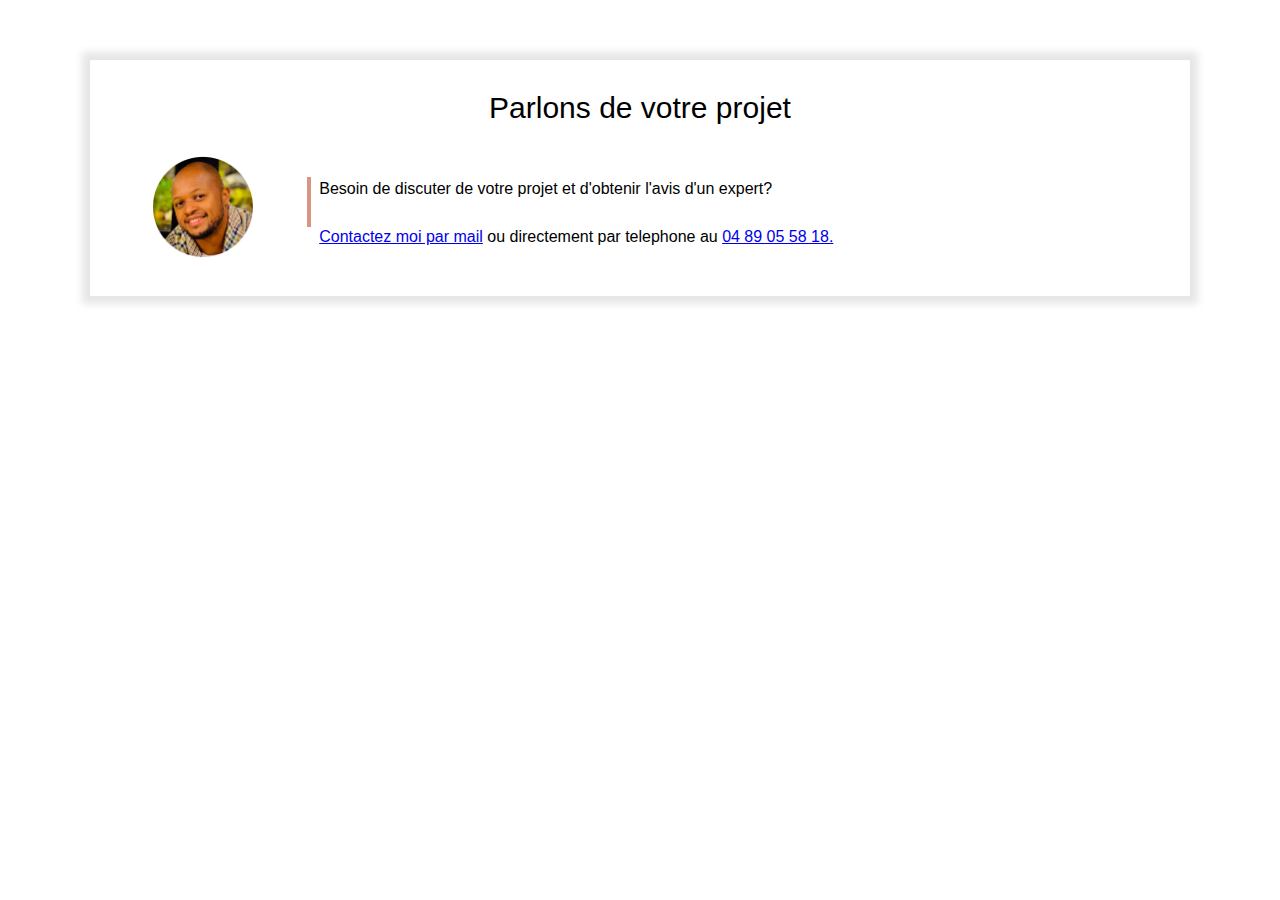
<file: contact-frame.html>
<!DOCTYPE html>
<html lang="fr">
<head>
    <meta charset="UTF-8">
    <meta name="viewport" content="width=device-width, initial-scale=1.0">
    <link rel="stylesheet" href="style.css">
</head>
<body>
<div class="section">
    <div class="separateur display-mobile" ></div>
    <div class="frame">
            <p class="frame-title">Parlons de votre projet</p>
            <table style="width: 100%;">
                <tr>
                    <td valign="top" align="center"><img src="profil.png" style="width: 100px;"></td>
                    <td>
                        <div class= "texte-avec-ligne-verticale" style="margin-left: 20px;">
                            <p>
                                Besoin de discuter de votre projet et d'obtenir l'avis d'un expert?
                                <br> <br>
                                <a href="mailto:loelom@hotmail.com?subject=Contact%20depuis%20AbiboPatrick.com">Contactez moi par mail</a> ou directement par telephone au <a href="tel:+32489055818"> 04 89 05 58 18.</a>
                            </p>
                        </div>
                    </td>
                </tr>
            </table>

    </div>
</div>
</body>
</file>
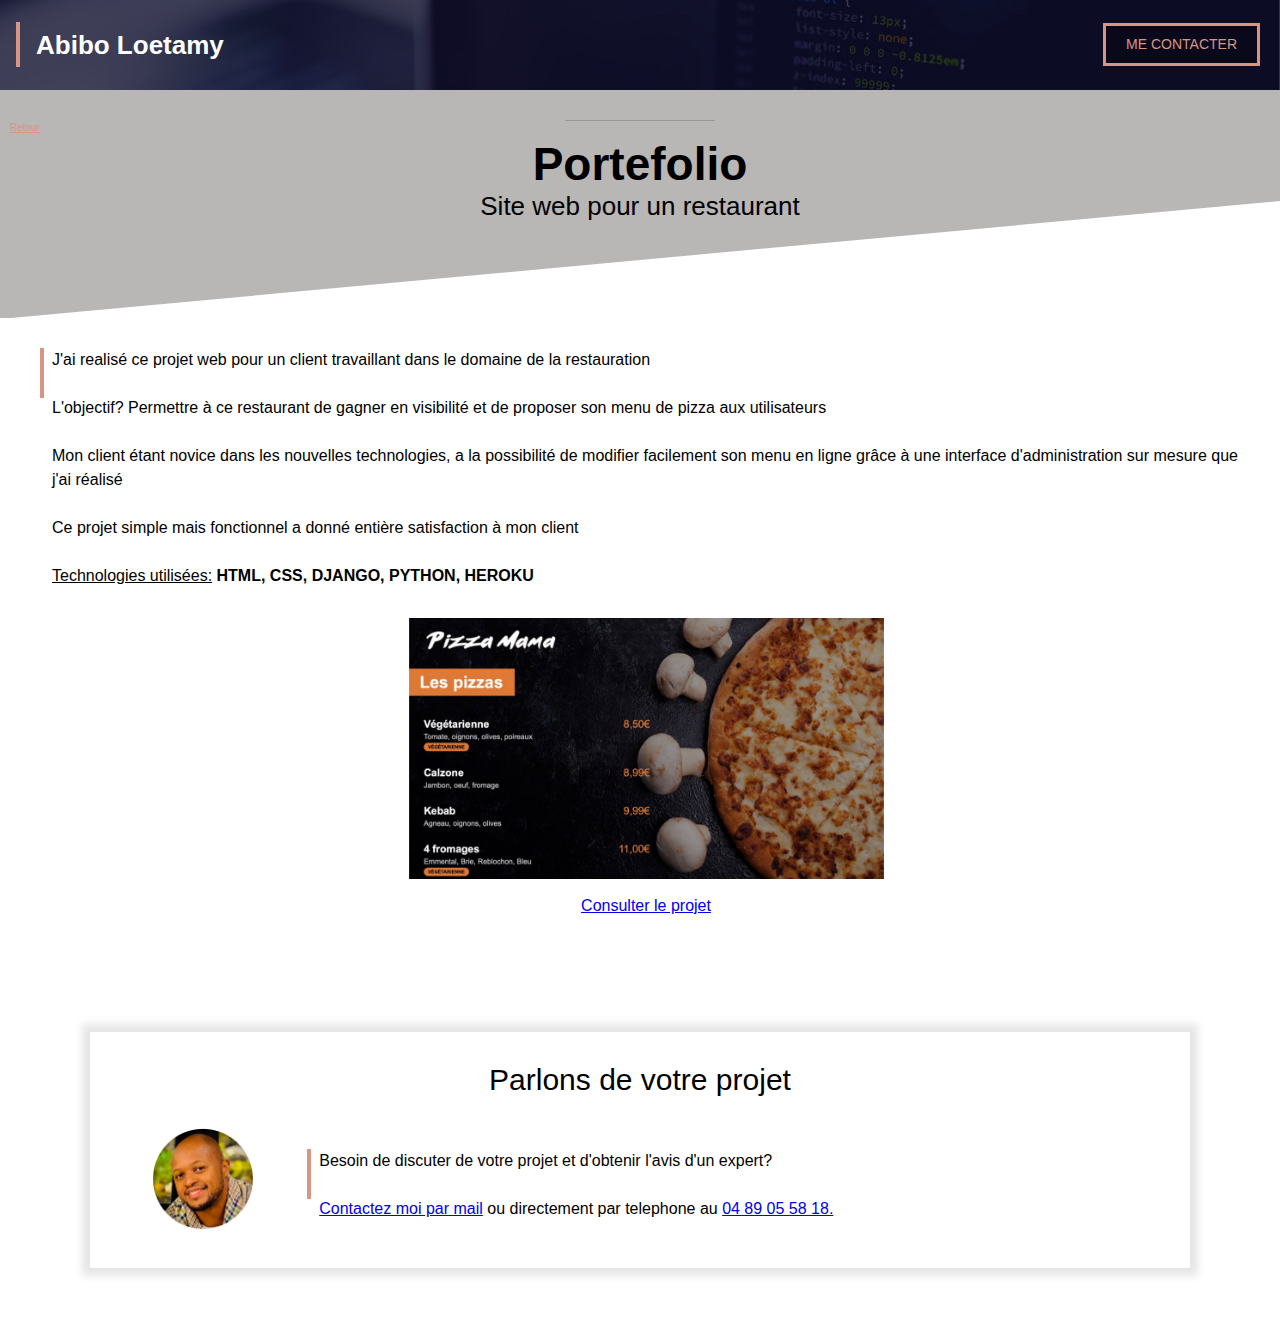
<file: portefolio-site-restaurant.html>
<!DOCTYPE html>
<html lang="fr">
<head>
    <meta charset="UTF-8">
    <meta name="viewport" content="width=device-width, initial-scale=1.0">
    <title>Site web de restaurant</title>
    <link rel="stylesheet" href="style.css">
</head>
<body>
    <!--HEADER -->
    
    <div class="portefolio-header">
        <div class="texte-avec-ligne-verticale"
            style="margin-left: 16px;margin-top: 22px; height: 45px; top: 5px;">
            <p class="portefolio-header-title">Abibo Loetamy </p>

        </div>
        <a class="contact-bouton contact-bouton-portefolio" 
            href= "mailto:loelom@hotmail.com?subject=Contact%20depuis%20AbiboPatrick.com">ME CONTACTER</a>
        
    </div>
    

    <!--SECTION GRISE TITRE -->
    <div class="section section-grise1">
        <a class="portefolio-back" href="index.html">Retour</a>
        <div class="separateur"></div>
        
        <h1 class="portefolio">Portefolio</h1>
        <h2 class="portefolio">Site web pour un restaurant</h2>
    </div>
    <!--SECTION CONTENU -->
    <div class="section">
        <div class="texte-avec-ligne-verticale">
            <p>
                J'ai realisé ce projet web pour un client travaillant dans le domaine de la restauration
                <br><br>
                L'objectif? Permettre à ce restaurant de gagner en visibilité et de proposer son menu de pizza aux utilisateurs
                <br><br>
                Mon client étant novice dans les nouvelles technologies, a la possibilité
                de modifier facilement son menu en ligne grâce à une interface
                d'administration sur mesure que j'ai réalisé
                <br><br>
                Ce projet simple mais fonctionnel a donné entière satisfaction à mon client
                <br><br>
                <u>Technologies utilisées:</u><b> HTML, CSS, DJANGO, PYTHON, HEROKU</b>
            </p>
            <div style="text-align: center; margin-top: 30px;">
            <a  href="#"><img class="portefolio"   src="project1.jpg"></a>
            <a style="display: block; margin-top: 8px;" href="#">Consulter le projet</a>
            </div>
            <br>
            
        </div>
    </div>
    <!--FRAME -->
    
    
        <iframe src="contact-frame.html" scrolling="no"/>
        
    
</body>
</html>
</file>
<file: style.css>
* {
    box-sizing: border-box;
}
:root {
    --color1: #D89584;
    --color2: #b9b6b6;
}
body {
    margin: 0;
    font-family: Arial;
    line-height: 1.5;
}
iframe {
    width: 100%;
    border: none;
    height: 350px;
}
div.cover {
    background: url(cover_overlay.png) no-repeat center/100% 100%,url(IMG_0004.JPG) no-repeat center/cover;
    height: 360px;
    position: relative;
}

img.cover-profile {
    height: 100px;
    position: relative;
    left: 50%;
    margin-left: -50px;
    margin-top: 50px;
    
}

h1 {
    color: white;
    text-align: center;
    font-size: 42px;
    margin-top: 10px;
    margin-bottom: 0px;
}
a.contact-bouton {
    color: var(--color1);
    border: 3px solid var(--color1);
    padding: 8px 20px;
    text-decoration: none;
    background-color: #00000040;
    display: inline-block;
    margin-top: 18px;
    font-size: 14px;
    

}

a.contact-bouton-portefolio {
    position: absolute;
    right: 20px;
    top: 5px;
}
    
    

a.contact-bouton:hover {
    color: white;
    border: 3px solid white;
}


div.cover p {
    color: lightgray;
    text-align: center;
    margin-top: 8px;
    font-size: 14px;


}

div.cover-contact {
    /*background-color: #FF000080;*/
    position: absolute;
    top: 20px;
    left:10px;
    border-left: 4px solid var(--color1);
    padding-left: 8px;
}

div.cover-contact p {
    text-align: left;
    margin-top: 0px;
    margin-bottom: 0px;
}
div.cover-contact p:first-child{
    margin-bottom: 14px;

}

div.cover-contact * {
    color: white;
    font-size: 14px;
}

.section {
    padding-left: 40px;
    padding-right: 40px;
    padding-top: 30px;
    padding-bottom: 30px;
    overflow: auto;
}
div.section-grise1 {
    background: url(triangle2white.svg) no-repeat center bottom -1px/100%;
    background-color: var(--color2);
    padding-bottom: 70px;

}

div.section-grise2 {
    background: url(triangle1white.svg) no-repeat center top/100%;
    background-color: var(--color2);
    padding-top: 90px;

}
h2 {
    text-align: center;
    font-size: 34px;
    margin-top: 0px;
}
div.separateur {
    background-color: #979797;
    height: 1px;
    width: 150px;
    position: relative;
    left: 50%;
    margin-left: -75px;
}
div.section-grise1 p {
    font-size: 22px;
    color: black;
    text-align: center;
    max-width: 450px;
    margin-left: auto;
    margin-right: auto;
}
img.col-contenu {
    width: 40%;
}
div.col-contenu {
    width: 60%;
    padding-left: 16px;
}
.float-right {
    float: right;
}

div.texte-avec-ligne-verticale {
    border-left: 4px solid var(--color1);
    padding-left: 8px;
    height: 50px;
    display: inline-block;
}
div.texte-avec-ligne-verticale p {
    margin-top: 0;
}
div.barre-verticale {
    height: 50px;
    width: 4px;
    background-color: var(--color1);
    margin-right: 8px;
}
.col-portefolio {
    width: 47%;
}
div.frame {
    margin: 30px 50px;
    padding: 20px 30px;
    background-color: white;
    box-shadow: 0px 0px 8px 8px rgba(0, 0, 0, 0.1);
}
 p.frame-title {
    font-size: 30px;
    margin-top: 5px;
    margin-bottom: 20px;
    text-align: center;
}
div.frame img {
    width: 100px;
}
/* PORTEFOLIO */
.portefolio-header {
    background: url(header.jpg) no-repeat center/cover;
    height: 90px;
    
}
.portefolio-header-title {
    font-size: 26px;
    color: white;
    font-weight: bold;
    padding-top: 4px;
    padding-left: 8px;
    
}
h1.portefolio {
    font-size: 46px;
    color: black;
    line-height: 1;
    padding-top: 10px;

}
h2.portefolio {
    font-size: 26px;
    font-weight: normal;
}
.portefolio-back {
    color: var(--color1);
    font-size: 10px;
    position: absolute; left: 10px;
}
img.portefolio {
    width: 70%;
    max-width: 475px;
    
}
.display-mobile{
    display: none;
}
/* RESPONSIVE DESIGN : MOBILE */
@media only screen and (max-width: 767px) {
    img.cover-profile {
        height: 90px;
        margin-top: 75px;
        
    }
    
    h1 {
        font-size: 38px;
        margin-top: 6px;
        margin-bottom: 0px;
    }
    a.contact-bouton {
        color: var(--color1);
        border: 3px solid var(--color1);
        padding: 8px 20px;
        text-decoration: none;
        background-color: #00000040;
        display: inline-block;
        margin-top: 18px;
        font-size: 14px;
        position: relative;
        
    
    }
    a.contact-bouton:hover {
        color: white;
        border: 3px solid white;
    }
    
    
    div.cover p {
        margin-top: 2px;
        font-size: 13px;
    }
    .section {
        padding-left: 20px;
        padding-right: 20px;
        
    }
    div.section-grise1 {
        padding-bottom: 40px;
    
    }
    h2 {
        font-size: 30px;
    }
    img.col-contenu {
        width: 100%;
    }
    div.col-contenu {
        width: 100%;
        padding-left: 0;
        margin-top: 20px;
    }
    div.texte-avec-ligne-verticale p {
        margin-top: 0px;
    }
    .col-portefolio {
        width: 100%;
        margin-bottom: 20px;
    }
    
    div.frame {
        margin:0;
        padding:0;
        box-shadow: none;
    }
     p.frame-title {
        font-size: 30px;
        margin-top: 5px;
        margin-bottom: 20px;
        text-align: center;
    }
    div.frame img {
        width: 70px;
    }

    /* PORTEFOLIO MOBILE*/
    .portefolio-header-title {
        font-size: 19px;
        padding-left: 4px;
        padding-top: 10px;
    
    }
    a.contact-bouton {
        padding: 7px 12px;
        margin-top: 22px;
        font-size: 12px;
    }
    a.contact-bouton-portefolio {
        right: 12px;
        position: absolute;

    }
    h1.portefolio {
        font-size: 40px;
        
    
    }
    h2.portefolio {
        font-size: 22px;
    }
    img.portefolio {
        width: 100%;
        
    }
    .display-mobile{
        display: block;
    }
}
</file>
